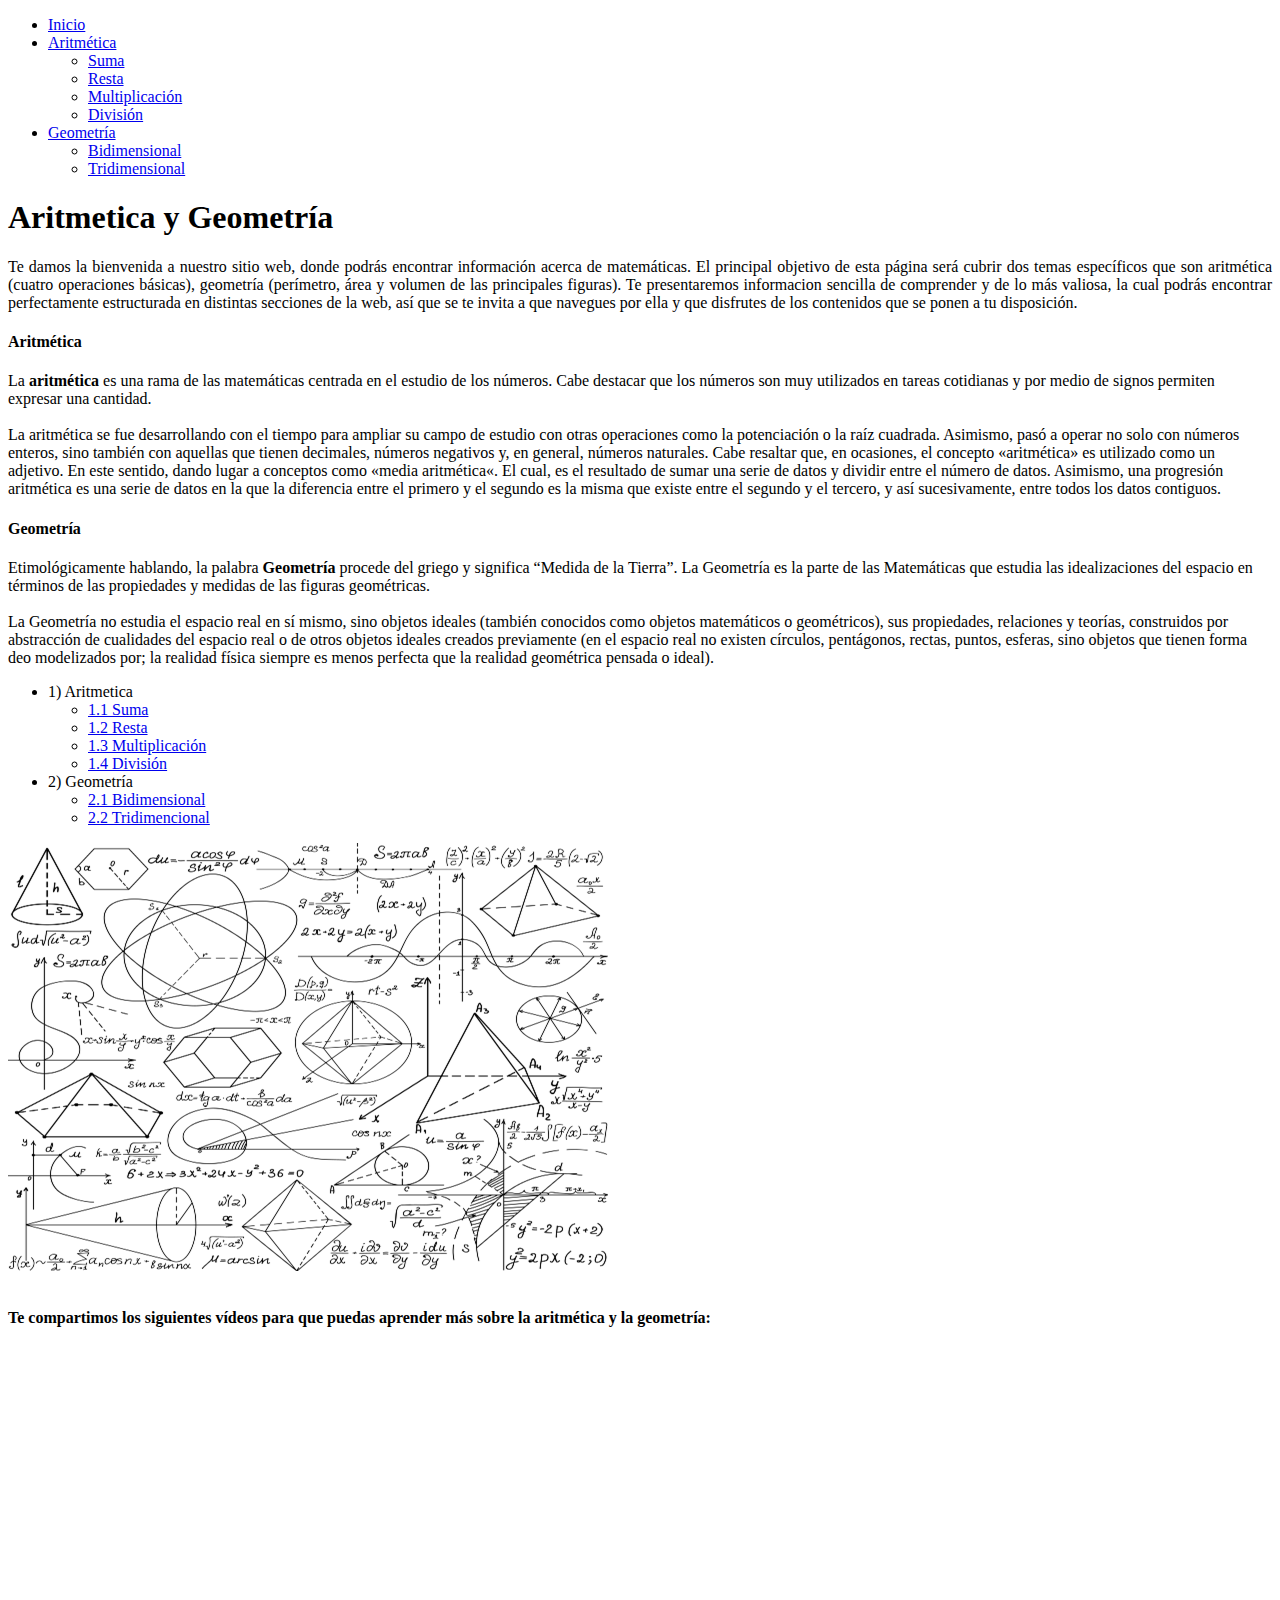
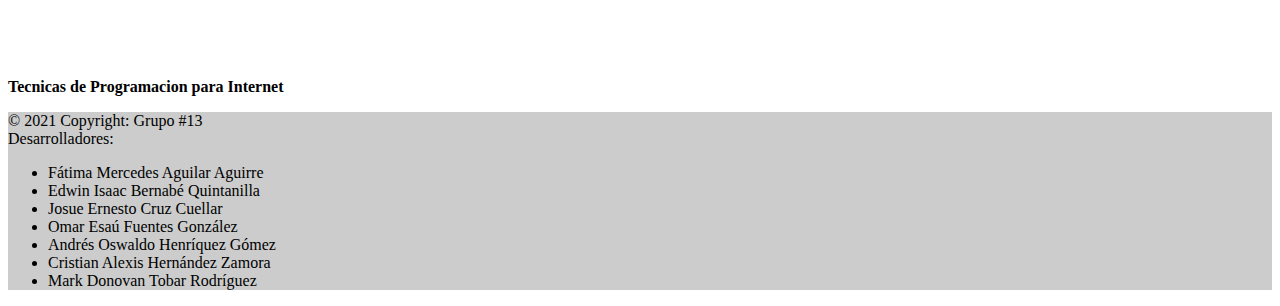
<file: index.html>
<!DOCTYPE html>
<html lang="en">

<head>
    <meta charset="UTF-8">
    <meta name="viewport" content="width=device-width, initial-scale=1.0">
    <link href="https://cdn.jsdelivr.net/npm/bootstrap@5.1.0/dist/css/bootstrap.min.css" rel="stylesheet"
        integrity="sha384-KyZXEAg3QhqLMpG8r+8fhAXLRk2vvoC2f3B09zVXn8CA5QIVfZOJ3BCsw2P0p/We" crossorigin="anonymous">
        <link rel="stylesheet" href="/css/styles.css">
        <link rel="icon" type="image/png" href="imagenes/icon.png" />
    <title>Aritmetica y Geometría</title>

</head>

<body>
    <header>
        <nav class="navbar navbar-expand-lg navbar-dark bg-dark">
            <div class="collapse navbar-collapse" id="navbarNav">
                <ul class="navbar-nav">
                    <li class="nav-item active">
                        <a class="nav-link" href="index.html">Inicio</span></a>
                    </li>
                    <li class="nav-item dropdown active">
                        <a class="nav-link dropdown-toggle" href="#" id="navbarDropdown" role="button"
                            data-bs-toggle="dropdown" aria-expanded="false">Aritmética</a>
                        <ul class="dropdown-menu" aria-labelledby="navbarDropdown">
                            <li><a class="dropdown-item" href="aritmetica/suma/suma.html">Suma</a></li>
                            <li><a class="dropdown-item" href="aritmetica/resta/resta.html">Resta</a></li>
                            <li><a class="dropdown-item" href="aritmetica/multiplicacion/multiplicacion.html">Multiplicación</a>
                            </li>
                            <li><a class="dropdown-item" href="aritmetica/division/division.html">División</a></li>
                        </ul>
                    </li>
                    <li class="nav-item dropdown active">
                        <a class="nav-link dropdown-toggle" href="#" id="navbarDropdown" role="button"
                            data-bs-toggle="dropdown" aria-expanded="false">Geometría</a>
                        <ul class="dropdown-menu" aria-labelledby="navbarDropdown">
                            <li><a class="dropdown-item"
                                    href="geometria/bidimensional/bidimensional.html">Bidimensional</a></li>
                            <li><a class="dropdown-item"
                                    href="geometria/tridimensional/tridimensional.html">Tridimensional</a></li>
                        </ul>
                    </li>
                </ul>
            </div>
        </nav>
    </header>
    <div class="container">
        <h1 id="titulo">Aritmetica y Geometría</h1>

        <p class="resumen">
            <!--<h2><strong></strong>¡Bienvenido internauta!</strong></h2>-->
            Te damos la bienvenida a nuestro sitio web, 
            donde podrás encontrar información acerca de matemáticas. El principal objetivo de esta página será cubrir dos temas específicos que son 
            aritmética (cuatro operaciones básicas), geometría (perímetro, área y volumen de las principales figuras).
            Te presentaremos informacion sencilla de comprender y de lo más valiosa, la cual podrás encontrar 
            perfectamente estructurada en distintas secciones de la web, así que se te invita a que navegues por ella y 
            que disfrutes de los contenidos que se ponen a tu disposición.
            <br/>
        </p>

        <div class="row">
            <div class="col-sm-6">
                <p class="resumen">
                    <h4>Aritmética</h4>
                    La <strong>aritmética</strong> es una rama de las matemáticas centrada en el estudio de los números. 
                    Cabe destacar que los números son muy utilizados en tareas cotidianas y por medio de signos permiten expresar 
                    una cantidad.
                    <br/>
                    <br/>
                    La aritmética se fue desarrollando con el tiempo para ampliar su campo de estudio con otras operaciones como la potenciación o la raíz cuadrada. 
                    Asimismo, pasó a operar no solo con números enteros, sino también con aquellas que tienen decimales, 
                    números negativos y, en general, números naturales.

                    Cabe resaltar que, en ocasiones, el concepto «aritmética» es utilizado como un adjetivo. 
                    En este sentido, dando lugar a conceptos como «media aritmética«. El cual, es el resultado de sumar una serie de datos y 
                    dividir entre el número de datos.
                    
                    Asimismo, una progresión aritmética es una serie de datos en la que la diferencia entre el primero y 
                    el segundo es la misma que existe entre el segundo y el tercero, y así sucesivamente, entre todos los datos contiguos.
              

                </p>
            </div>
            <div class="col-sm-6">
                <p class="resumen">
                    <h4>Geometría</h4>
                    Etimológicamente hablando, la palabra <strong>Geometría</strong> procede del griego y
                    significa “Medida de la Tierra”. La Geometría es la parte de las Matemáticas que
                    estudia las idealizaciones del espacio en términos de las propiedades y medidas de las
                    figuras geométricas.<br/><br/>
                    La Geometría no estudia el espacio real en sí mismo, sino objetos ideales
                    (también conocidos como objetos matemáticos o geométricos), sus propiedades,
                    relaciones y teorías, construidos por abstracción de cualidades del espacio real o de
                    otros objetos ideales creados previamente (en el espacio real no existen círculos,
                    pentágonos, rectas, puntos, esferas, sino objetos que tienen forma deo
                    modelizados por; la realidad física siempre es menos perfecta que la realidad
                    geométrica pensada o ideal).
                </p>
            </div>
        </div>
        <div class="row">
            <div class="col-6">

                <ul class="list-group">
                    <li class="list-group-item">1) Aritmetica</li>
                    <ul>
                        <li class="list-group-item">
                            <a class="nav-link" href="aritmetica/suma/suma.html">1.1 Suma</span></a>
                        </li>
                        <li class="list-group-item">
                            <a class="nav-link" href="aritmetica/resta/resta.html">1.2 Resta</span></a>
                        </li>
                        <li class="list-group-item">
                            <a class="nav-link" href="aritmetica/multiplicacion/multiplicacion.html">1.3
                                Multiplicación</span></a>
                        </li>
                        <li class="list-group-item">
                            <a class="nav-link" href="aritmetica/division/division.html">1.4 División</span></a>
                        </li>
                    </ul>
                    <li class="list-group-item">2) Geometría</li>
                    <ul>
                        <li class="list-group-item">
                            <a class="nav-link" href="geometria/bidimensional/bidimensional.html">2.1
                                Bidimensional</span></a>
                        </li>
                        <li class="list-group-item">
                            <a class="nav-link" href="geometria/tridimensional/tridimensional.html">2.2 Tridimencional</span></a>
                        </li>
                    </ul>
                </ul> 
           
            </div>
            <div class="col-6">
                <img src="imagenes/mat.png" alt="Maestro"/>
            </div>
        </div>

        <div class="text-center">
            <br/>
            <p><strong>Te compartimos los siguientes vídeos para que puedas aprender más sobre la aritmética y la geometría:</strong></p>
            <iframe width="560" height="315" src="https://www.youtube.com/embed/oEFwDn3ieSI" title="YouTube video player" frameborder="0" allow="accelerometer; autoplay; clipboard-write; encrypted-media; gyroscope; picture-in-picture" allowfullscreen></iframe>
            <iframe width="560" height="315" src="https://www.youtube.com/embed/bw7L5-Ti6nU" title="YouTube video player" frameborder="0" allow="accelerometer; autoplay; clipboard-write; encrypted-media; gyroscope; picture-in-picture" allowfullscreen></iframe>            
        </div>


    </div>
    <a href="#titulo"><img src="imagenes/iconoFlecha.png" alt="Flecha" id="botonArriba"></a>

    <script src="https://cdn.jsdelivr.net/npm/bootstrap@5.0.2/dist/js/bootstrap.bundle.min.js"
        integrity="sha384-MrcW6ZMFYlzcLA8Nl+NtUVF0sA7MsXsP1UyJoMp4YLEuNSfAP+JcXn/tWtIaxVXM"
        crossorigin="anonymous"></script>
    <script src="/js/app.js"></script>

</body>
<footer class="bg-dark text-center text-white">
    <!-- Grid container -->
    <div class="container p-4 pb-0">
      <!-- Section: Form -->
      <section class="">
        <form action="">
          <!--Grid row-->
          <div class="row d-flex justify-content-center">
            <!--Grid column-->
            <div class="col-auto">
              <p class="pt-2">
                <strong>Tecnicas de Programacion para Internet</strong>
              </p>
            </div>
            <!--Grid column-->
          </div>
          <!--Grid row-->
        </form>
      </section>
      <!-- Section: Form -->
    </div>
    <!-- Grid container -->
  
    <!-- Copyright -->
    <div class="text-center p-3" style="background-color: rgba(0, 0, 0, 0.2);">
      © 2021 Copyright: Grupo #13
    </div>
    <div class="text-start p-3" style="background-color: rgba(0, 0, 0, 0.2);">
        Desarrolladores:
        <ul>
            <li>F&aacute;tima Mercedes Aguilar Aguirre</li>
            <li>Edwin Isaac Bernabé Quintanilla</li>
            <li>Josue Ernesto Cruz Cuellar</li>
            <li>Omar Esaú Fuentes Gonz&aacute;lez</li>
            <li>Andr&eacute;s Oswaldo Henr&iacute;quez G&oacute;mez</li>
            <li>Cristian Alexis Hern&aacute;ndez Zamora</li>
            <li>Mark Donovan Tobar Rodr&iacute;guez</li>
        </ul>
        
    </div>
    <!-- Copyright -->
  </footer>

</html>
</file>
<file: css/styles.css>
#botonArriba{
    position: fixed;
    bottom: 20px;
    right: -100px;
    width: 40px;
    transition: all 1s;
}

.resumen {
    text-align: justify;
}
</file>
